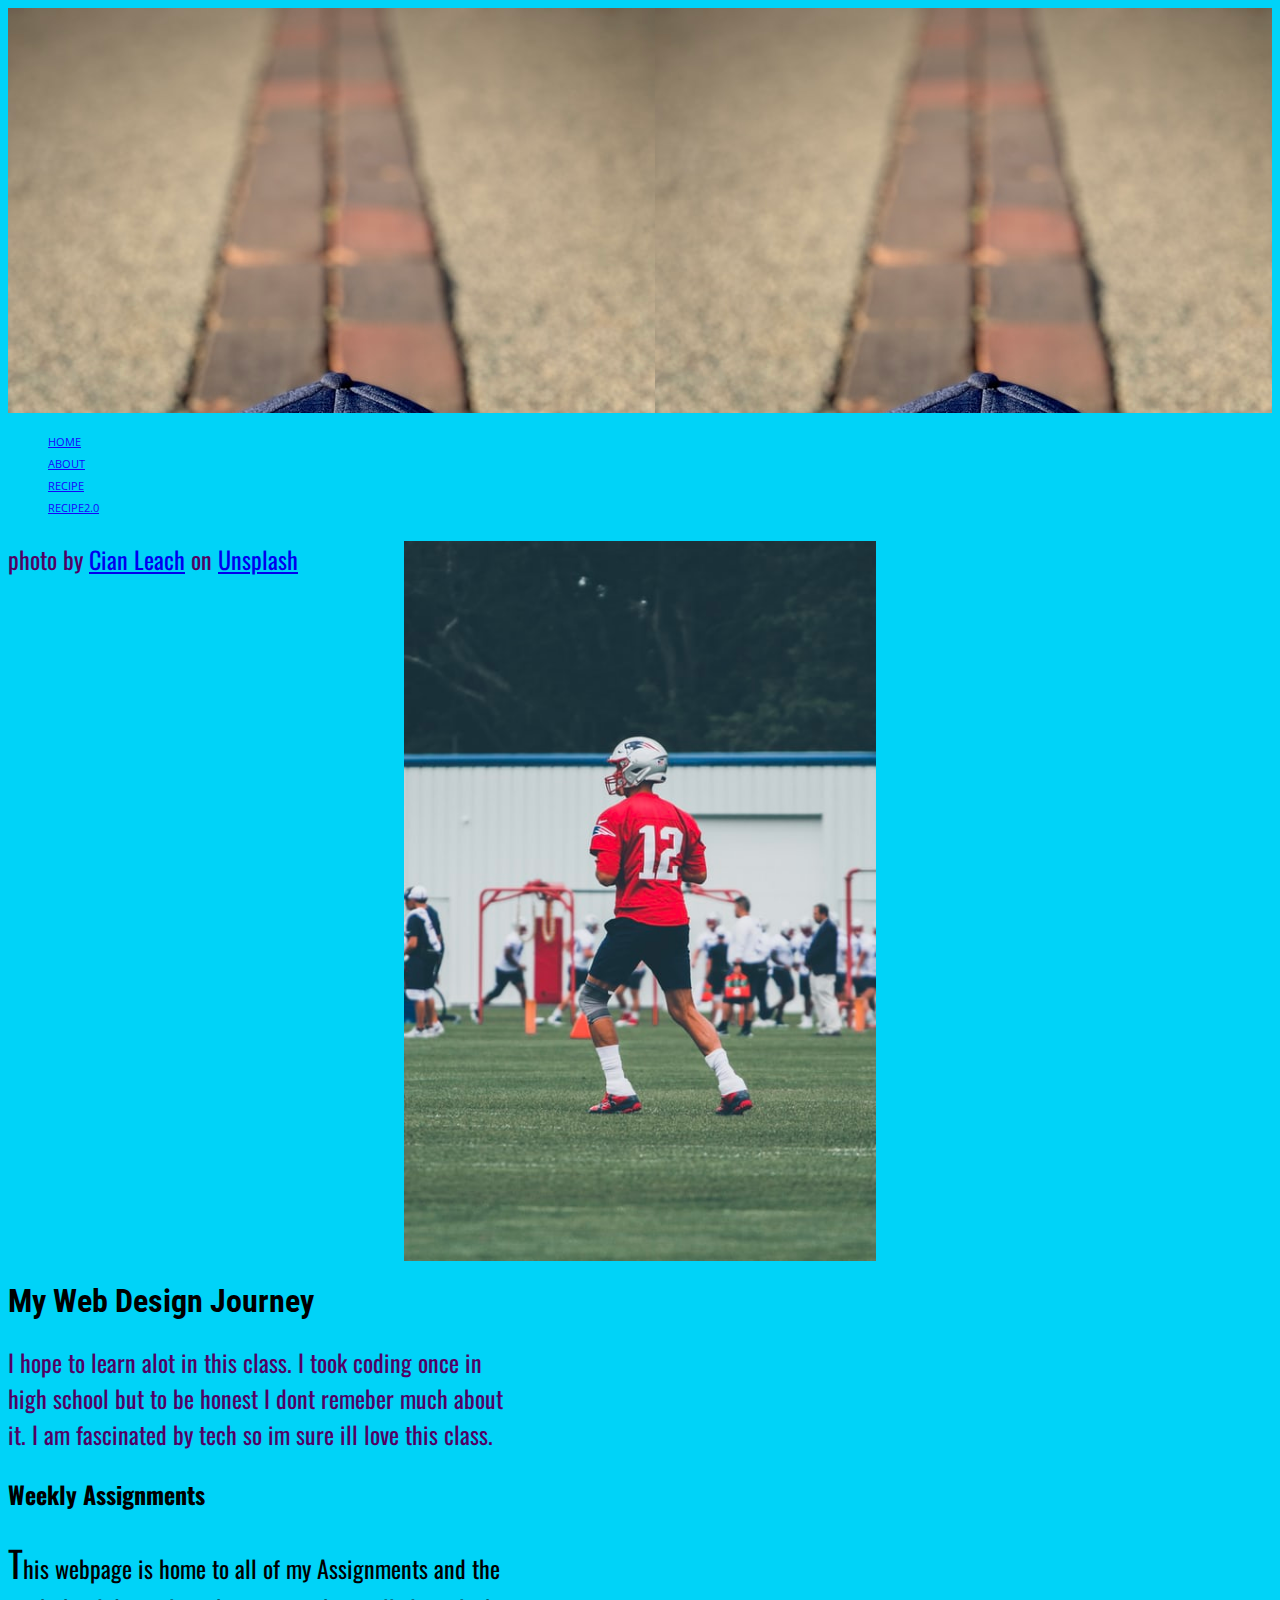
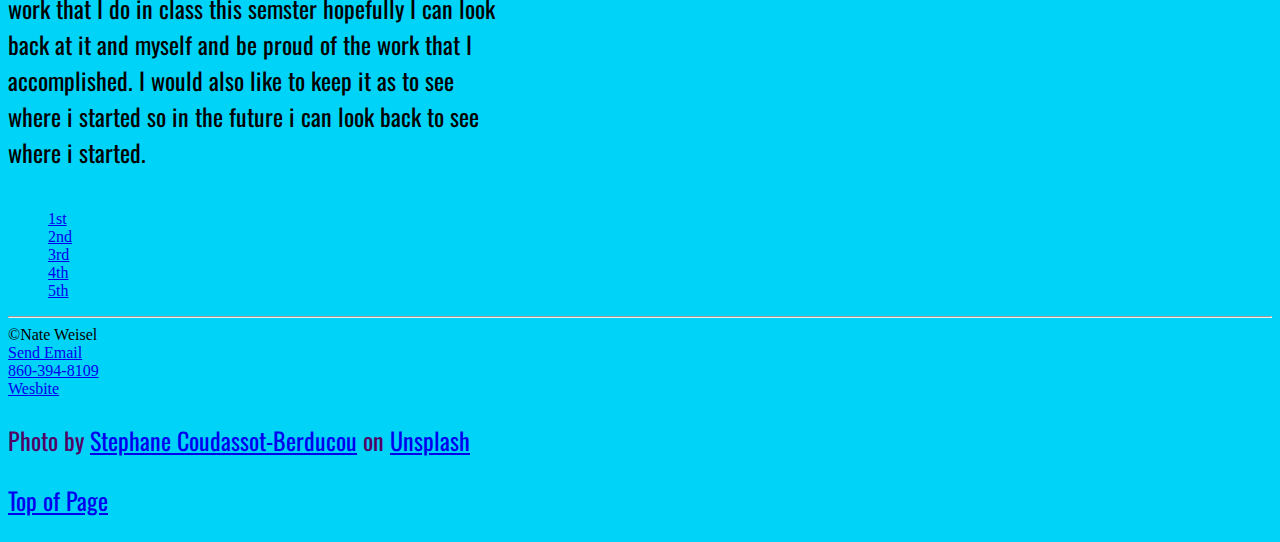
<file: index.html>
<nav>
<!DOCTYPE html>
<html lang="en">
<head>
    <meta charset="UTF-8">
    <meta http-equiv="X-UA-Compatible" content="IE=edge">
    <meta name="viewport" content="width=device-width, initial-scale=1.0">
    <link rel="preconnect" href="https://fonts.googleapis.com">
    <link rel="preconnect" href="https://fonts.gstatic.com" crossorigin>
    <link rel="icon" href="/favicon/favicon-16x16.png">
    <link href="https://fonts.googleapis.com/css2?family=Open+Sans+Condensed:wght@700&family=Oswald:wght@300;600&family=Roboto+Condensed:wght@300&display=swap" rel="stylesheet">
    <title>Home</title> 
    
    <link rel="stylesheet" href="/css/index.css">
    
</head>

<body>
    <div class="icon-row-1"></div>

    <nav id="main-nav">
        <ul>
            <li><a href="index.html">Home</a></li>
            <li><a href="about.html">About</a></li>
            <li><a href="recipe.html">Recipe</a></li>
            <li><a href="grid-flex-recipe.html">Recipe2.0</a></li>
        </ul>
    </nav>
    <header>
       <p><span class="brady">photo by <a href="https://unsplash.com/@cianleach?utm_source=unsplash&utm_medium=referral&utm_content=creditCopyText">Cian Leach</a> on <a href="https://unsplash.com/s/photos/patriots?utm_source=unsplash&utm_medium=referral&utm_content=creditCopyText">Unsplash</a>
        
    </span></p> 

    </header>
        <div class="fade">
        <h1 id="top">My Web Design Journey</h1>
        
        <p>I hope to learn alot in this class. I took coding once in high school but to be honest I dont remeber much about it. I am fascinated by tech so im sure ill love this class. </p>
        

    <h2>Weekly Assignments</h2>
    
        <p class="webpage-assignments">This webpage is home to all of my Assignments and the work that I do in class this semster hopefully I can look back at it and myself and be proud of the work that I accomplished. I would also like to keep it as to see where i started so in the future i can look back to see where i started.  </p>
        </div>
        <section>
            <ul>
                <li><a href="index.html">1st</a></li>
                <li><a href="about.html">2nd</a></li>
                <li><a href="recipe.html">3rd</a></li>
                <li><a href="form.html">4th</a></li>
                <li><a href="https://nateschoolwork.netlify.app/">5th</a></li>
            
            </ul>
        </section>
        <hr>
        <footer> &copy;Nate Weisel
        <br>
        <a href = "mailto: Weisel.nate@gmail.com">Send Email</a>
        <br>
        <a href="tel:860-394-8109">860-394-8109</a>
        <br>
        <a href="https://nateschoolwork.netlify.app/"> Wesbite</a>
            <p>Photo by <a href="https://unsplash.com/@hi_i_am_steph?utm_source=unsplash&utm_medium=referral&utm_content=creditCopyText">Stephane Coudassot-Berducou</a> on <a href="https://unsplash.com/s/photos/patriots?utm_source=unsplash&utm_medium=referral&utm_content=creditCopyText">Unsplash</a>
            </p>
        </footer>
        <p><a href="#top">Top of Page</a></p>
</body>
</nav>
</file>
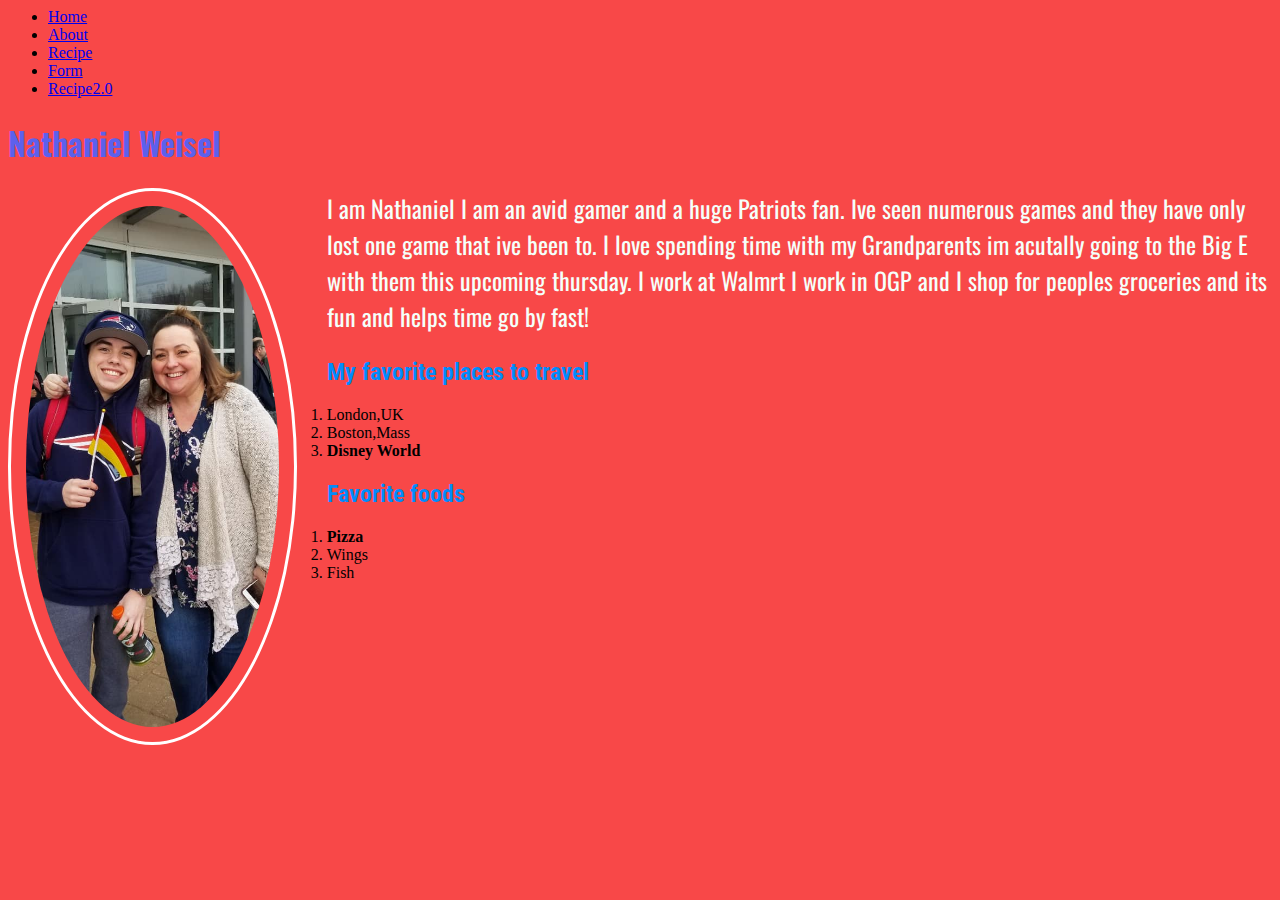
<file: about.html>
<nav></nav>
<!DOCTYPE html>
<html lang="en">
<head>
    <meta charset="UTF-8">
    <meta http-equiv="X-UA-Compatible" content="IE=edge">
    <meta name="viewport" content="width=device-width, initial-scale=1.0">
    <link rel="preconnect" href="https://fonts.googleapis.com">
<link rel="preconnect" href="https://fonts.gstatic.com" crossorigin>
<link href="https://fonts.googleapis.com/css2?family=Open+Sans+Condensed:wght@700&family=Oswald:wght@300;600&family=Roboto+Condensed:wght@300&display=swap" rel="stylesheet">
    <link rel="icon" href="/favicon/favicon-16x16.png">
    <title>About Me</title>
    <link rel="stylesheet" href="css/about.css">
</head>

    <body>
        <nav id="main.nav">
            <ul>
                <li><a href="index.html">Home</a></li>
                <li><a href="about.html">About</a></li>
                <li><a href="recipe.html">Recipe</a></li>
                <li><a href="form.html">Form</a></li>
                <li><a href="grid-flex-recipe.html">Recipe2.0</a></li>
            </ul>
        </nav>
        <article class="Bio-me">
        <h1>Nathaniel Weisel</h1>

        <img class="bio-pic" src="/img/60590430_2380177695550002_6325706878126915584_n.jpg" alt="Me and my mom">

        <p class="about-me">I am Nathaniel I am an avid gamer and a huge Patriots fan. Ive seen numerous games and they have only lost one game that ive been to. I love spending time with my Grandparents im acutally going to the Big E with them this upcoming thursday. I work at Walmrt I work in OGP and I shop for peoples groceries and its fun and helps time go by fast!</p>

        </article>
        <h2 class="fave-place">My favorite places to travel</h2>

        <ol>
            <li>London,UK</li>
            <li>Boston,Mass</li>
            <li><strong>Disney World</strong> </li>
        </ol>

        <h2>Favorite foods</h2>

        <ol>
            <li><strong>Pizza</strong></li>
            <li>Wings</li>
            <li>Fish</li>
        </ol>
        
    </body>
</html>
</file>
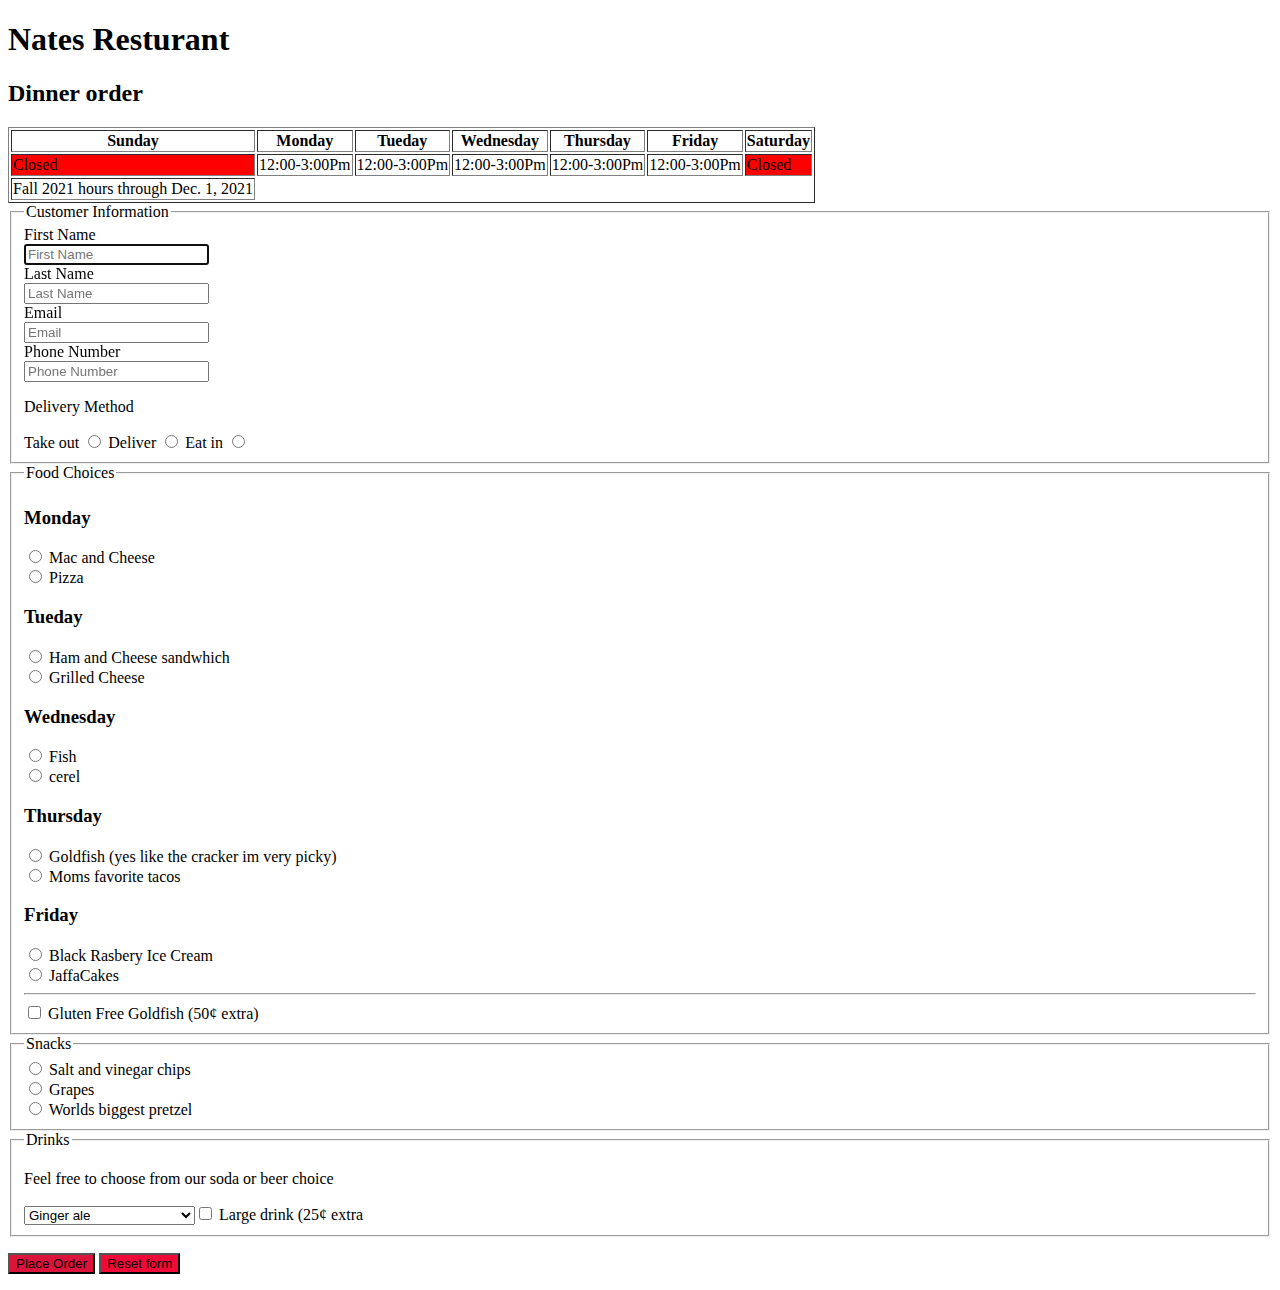
<file: form.html>
<!DOCTYPE html>
<html lang="en">
<head>
    <meta charset="UTF-8">
    <meta http-equiv="X-UA-Compatible" content="IE=edge">
    <meta name="viewport" content="width=device-width, initial-scale=1.0">
    <link rel="icon" href="/favicon/favicon-16x16.png">
    <title>Nates Resturant</title>
</head>
<body>
    <h1>Nates Resturant</h1>
    <h2>Dinner order </h2>

    <p></p>

    <table border="1">
      <thead>
          <tr>
          <th>Sunday</th>
          <th>Monday</th>
          <th>Tueday</th>
          <th>Wednesday</th>
          <th>Thursday</th>
          <th>Friday</th>
          <th>Saturday</th>
      </tr>
    </thead>
    

    <tbody>
        <tr>
        <td bgcolor="red">Closed</td>
        <td>12:00-3:00Pm</td>
        <td>12:00-3:00Pm</td>
        <td>12:00-3:00Pm</td>
        <td>12:00-3:00Pm</td>
        <td>12:00-3:00Pm</td>
        <td bgcolor=" red">Closed</td>
    </tr>

    <tr>
        	<td colspan=”7”>Fall 2021 hours through Dec. 1, 2021</td>
    </tr>
</tbody>
    </table>

    <form name="dinner-option" method="POST" data-netlify="true">

        <fieldset>
           <legend>Customer Information</legend> 

           <label for="firstName">First Name</label><br>
           <input type="text" id="firstName" required="required" placeholder="First Name" autofocus><br>

           <label for="lastname">Last Name</label><br>
           <input type="text" id="lastName" required="required" placeholder="Last Name"><br>

           <label for="email">Email</label><br>
           <input type="text" id="email" required="required" placeholder="Email"><br>
           
           <label for="phone">Phone Number</label><br>
           <input type="text" id="phoneNumber" required="required" placeholder="Phone Number">

           <p>Delivery Method</p>
            <label for="to-go">Take out</label>
           <input type="radio" name="delivery" id="delivery" value="to-go">

           <label for="deliver-to">Deliver</label>
           <input type="radio" name="delivery" id="delivery" value="deliver-to">

           <label for="eat-in">Eat in</label>
           <input type="radio" name="delivery" id="delivery" value="eat-in">
        
        </fieldset>


        <fieldset>
            <legend>Food Choices</legend>

            <h3>Monday</h3>
            <input type="radio" id="macncheese" name="choice" value="macncheese">
            <label for="macncheese">Mac and Cheese</label><br>
            <input type="radio" id="pizza" name="choice" value="pizza">
            <label for="pizza">Pizza</label><br>

            <h3>Tueday</h3>
            <input type="radio" id="hamcheese" name="choice" value="hamcheese">
            <label for="hamcheese">Ham and Cheese sandwhich</label><br>
            <input type="radio" id="grillcheese" name="choice" value="grillcheese">
            <label for="grillcheese">Grilled Cheese</label><br>

            <h3>Wednesday</h3>
            <input type="radio" id="fish" name="choice" value="fish">
            <label for="fish">Fish</label><br>
            <input type="radio" id="cerel" name="choice" value="cerel">
            <label for="cerel">cerel</label><br>

            <h3>Thursday</h3>
            <input type="radio" id="goldfish" name="choice" value="goldfish">
            <label for="goldfish">Goldfish (yes like the cracker im very picky)</label><br>
            <input type="radio" id="tacos" name="choice" value="tacos">
            <label for="tacos">Moms favorite tacos</label><br>

            <h3>Friday</h3>
            <input type="radio" id="ice-cream" name="choice" value="ice-cream">
            <label for="ice-cream">Black Rasbery Ice Cream</label><br>
            <input type="radio" id="jaffaCakes" name="choice" value="jaffaCakes">
            <label for="jaffaCakes">JaffaCakes</label><br>


            <hr>

            <input type="checkbox" id="gf-option" name="gf-option" value="gf-option">
            <label for="gf-option">Gluten Free Goldfish (50&cent; extra)</label><br>






        </fieldset>

        <fieldset>
            <legend>Snacks</legend>

            <input type="radio" id="chips" name="snack" value="chips">
            <label for="chips">Salt and vinegar chips</label><br>

            <input type="radio" id="grapes" name="snack" value="grapes">
            <label for="grapes">Grapes</label><br>

            <input type="radio" id="pretzel" name="snack" value="pretzel">
            <label for="pretzel">Worlds biggest pretzel</label><br>

            </fieldset>

            <fieldset>
                <legend>Drinks</legend>
                <label for="drinks"></label>

                <p> Feel free to choose from our soda or beer choice</p>

                    <select name="drinks" id="drinks">
                        <optgroup label="soda">
                            <option>Ginger ale</option>
                            <option>Coke Vanilla</option>
                            <option>Sprite</option>
                            <option>Coke</option>
                            <option>Lemonade</option>
                            <option>Root beer</option>
                        </optgroup>

                        <optgroup label="beer">
                            <option>Bud light</option>
                            <option>White Claw</option>
                            <option>Modelo</option>
                            <option>Shipyard Pumpkin ale</option>
                            <option>Mikes Hard Lemonade</option>
                        </optgroup>
                        
                        <br>
                        <input type="checkbox" id="lg-drink" name="lg-drink" value="lg-drink">
                        <label for="lg-drink">Large drink (25&cent; extra</label><br> 

                </fieldset>

                <p>
                <button style="background-color: crimson;"
                onclick="Alert(Order Placed)">Place Order</button>
                <button style="background-color: rgb(241, 9, 55);"
                onclick="Alert(Form Reset)">Reset form</button>
                </p>

            </form>


    
</body>
</html>
</file>
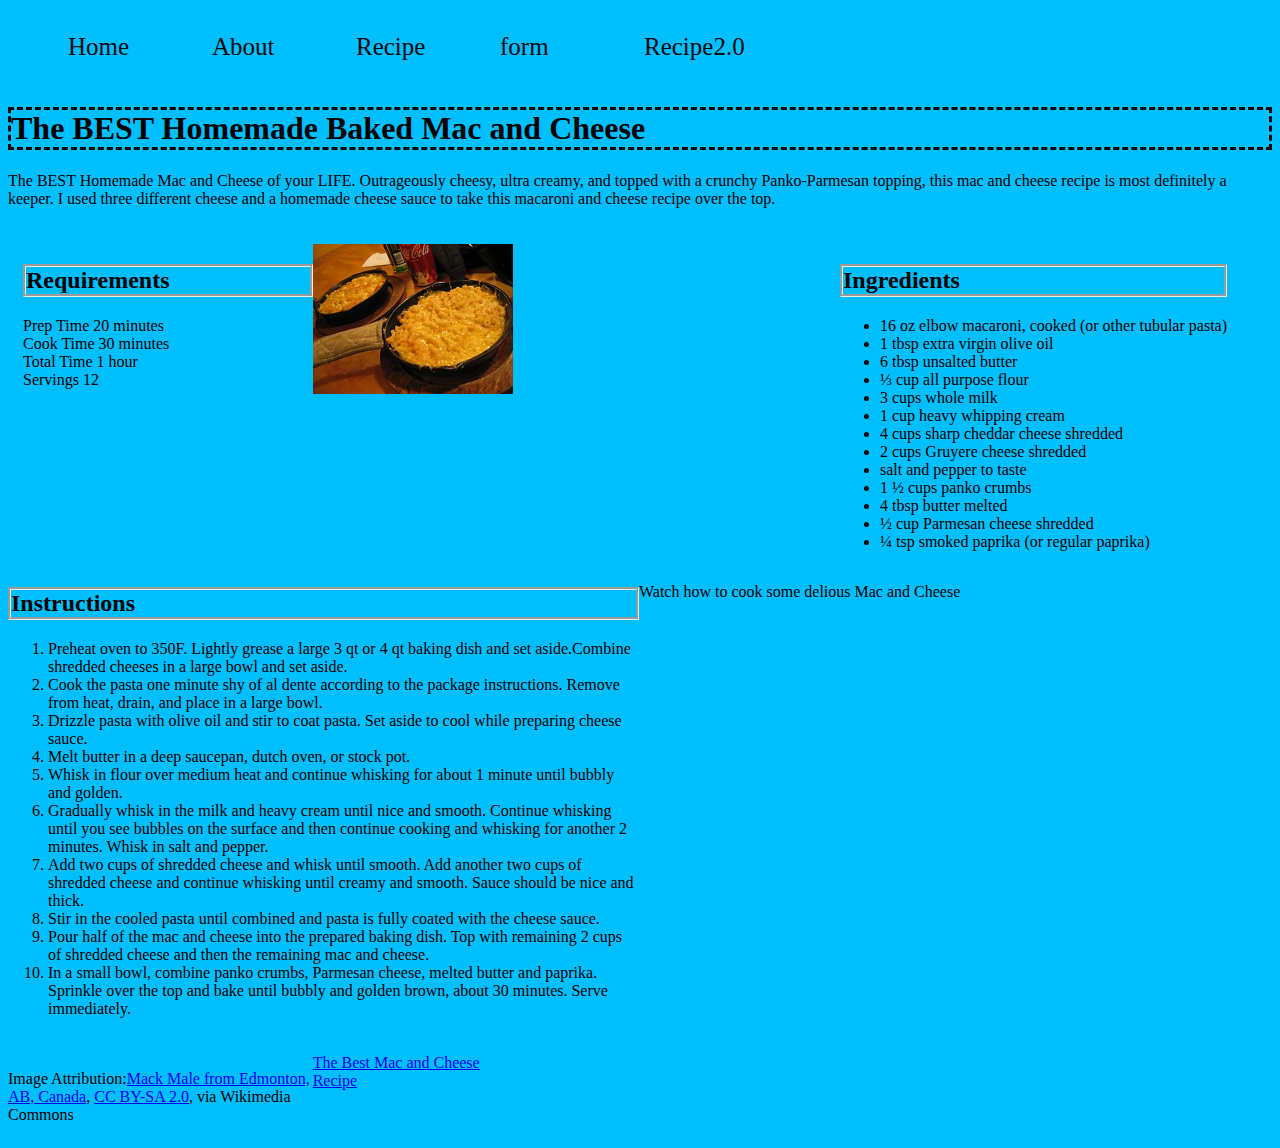
<file: grid-flex-recipe.html>
<nav></nav>
<!DOCTYPE html>
<html lang="en">
<head>
    <meta charset="UTF-8">
    <meta http-equiv="X-UA-Compatible" content="IE=edge">
    <meta name="viewport" content="width=device-width, initial-scale=1.0">
    <title>Mac N Cheese Recipe</title>
    <link rel="stylesheet" href="/css/grid-flex-recipe.css">
</head>
<body>
   
   <div id="wrapper">
    <div class="navbar">
    
    <nav>
        <ul>
            <li><a href="index.html">Home</a></li>
            <li><a href="about.html">About</a></li>
            <li><a href="recipe.html">Recipe</a></li>
            <li><a href="form.html">form</a></li>
            <li><a href="grid-flex-recipe.html">Recipe2.0</a></li>
            
        </ul>
    </nav>
</div>


<main class="Box">
        <header class="row1-center">
    <h1>The BEST Homemade Baked Mac and Cheese</h1>
   <p>The BEST Homemade Mac and Cheese of your LIFE. Outrageously cheesy, ultra creamy, and topped with a crunchy Panko-Parmesan topping, this mac and cheese recipe is most definitely a keeper. I used three different cheese and a homemade cheese sauce to take this macaroni and cheese recipe over the top. </p>
    </header>   
    
<article class="row2-left">
    <h2>Requirements</h2>
         <p>Prep Time 20 minutes<br>
        Cook Time 30 minutes<br>
        Total Time 1 hour<br>
        Servings 12<br>
    </p>
</article>


<article class="row2-center">
    <img src="img/Mac and Cheese-256px.jpg" alt="Mac And Cheese in a pan next to some Coke" width="200">
</article>
 
 <article class="row2-right">
     <h2>Ingredients</h2>
        <ul>
            <li>16 oz elbow macaroni, cooked (or other tubular pasta)</li>
            <li>1 tbsp extra virgin olive oil</li>
            <li>6 tbsp unsalted butter</li>
            <li>&frac13; cup all purpose flour</li>
            <li>3 cups whole milk</li>
            <li>1 cup heavy whipping cream</li>
            <li>4 cups sharp cheddar cheese shredded</li>
            <li>2 cups Gruyere cheese shredded</li>
            <li>salt and pepper to taste</li>
            <li>1 &frac12; cups panko crumbs</li>
            <li>4 tbsp butter melted</li>
            <li>&frac12; cup Parmesan cheese shredded</li>
            <li>&frac14; tsp smoked paprika (or regular paprika)</li>
        </ul>
 </article>


 <artlicle class="row3-center">
     <h2>Instructions</h2>
     <ol>
         <li>Preheat oven to 350F. Lightly grease a large 3 qt or 4 qt baking dish and set aside.Combine shredded cheeses in a large bowl and set aside.</li>
         <li>Cook the pasta one minute shy of al dente according to the package instructions. Remove from heat, drain, and place in a large bowl.</li>
         <li>Drizzle pasta with olive oil and stir to coat pasta. Set aside to cool while preparing cheese sauce.</li>
         <li>Melt butter in a deep saucepan, dutch oven, or stock pot.</li>
         <li>Whisk in flour over medium heat and continue whisking for about 1 minute until bubbly and golden.</li>
         <li>Gradually whisk in the milk and heavy cream until nice and smooth. Continue whisking until you see bubbles on the surface and then continue cooking and whisking for another 2 minutes. Whisk in salt and pepper.</li>
         <li>Add two cups of shredded cheese and whisk until smooth. Add another two cups of shredded cheese and continue whisking until creamy and smooth. Sauce should be nice and thick.
         </li>
         <li>Stir in the cooled pasta until combined and pasta is fully coated with the cheese sauce.</li>
         <li>Pour half of the mac and cheese into the prepared baking dish. Top with remaining 2 cups of shredded cheese and then the remaining mac and cheese.</li>
         <li>In a small bowl, combine panko crumbs, Parmesan cheese, melted butter and paprika. Sprinkle over the top and bake until bubbly and golden brown, about 30 minutes. Serve immediately.</li>
     </ol>
 </artlicle>


 <article class="row3-right">
     <p>Watch how to cook some delious Mac and Cheese</p>
     <iframe width="560" height="315" src="https://www.youtube.com/embed/snsEjQKO-s8" title="YouTube video player" frameborder="0" allow="accelerometer; autoplay; clipboard-write; encrypted-media; gyroscope; picture-in-picture" allowfullscreen></iframe>
 </article>

 <p> Image Attribution:<a href="https://commons.wikimedia.org/wiki/File:Mac_%26_Cheese_(2126308410).jpg">Mack Male from Edmonton, AB, Canada</a>, <a href="https://creativecommons.org/licenses/by-sa/2.0">CC BY-SA 2.0</a>, via Wikimedia Commons </p>


 <a href="https://www.momontimeout.com/best-homemade-baked-mac-and-cheese-recipe/">The Best Mac and Cheese Recipe</a>
</body>
</div>
</html>
</file>
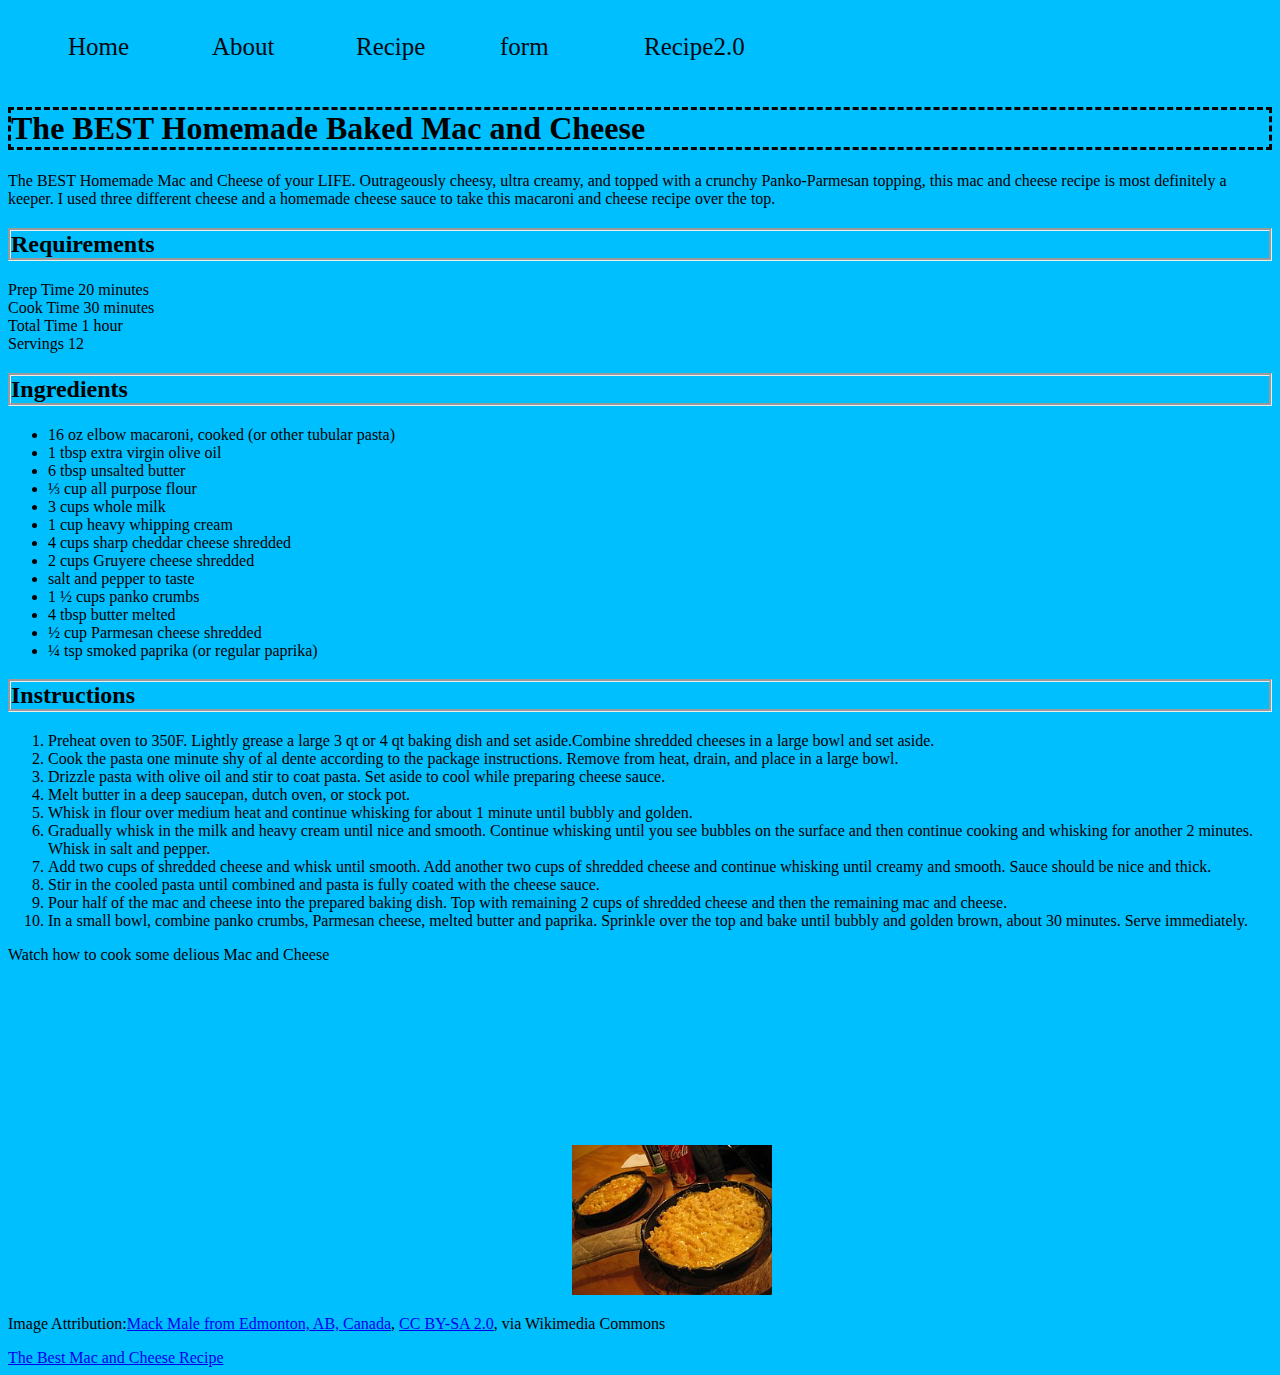
<file: recipe.html>
<nav></nav>
<!DOCTYPE html>
<html lang="en">
<head>
    <meta charset="UTF-8">
    <meta http-equiv="X-UA-Compatible" content="IE=edge">
    <meta name="viewport" content="width=device-width, initial-scale=1.0">
    <title>Mac N Cheese Recipe</title>
    <link rel="stylesheet" href="/css/recipe.css">
</head>
<body>
    <div class="navbar">
    <nav>
        <ul>
            <li><a href="index.html">Home</a></li>
            <li><a href="about.html">About</a></li>
            <li><a href="recipe.html">Recipe</a></li>
            <li><a href="form.html">form</a></li>
            <li><a href="grid-flex-recipe.html">Recipe2.0</a></li>
        </ul>
    </nav>
</div>
    
   


   <h1>The BEST Homemade Baked Mac and Cheese</h1>
   <p>The BEST Homemade Mac and Cheese of your LIFE. Outrageously cheesy, ultra creamy, and topped with a crunchy Panko-Parmesan topping, this mac and cheese recipe is most definitely a keeper. I used three different cheese and a homemade cheese sauce to take this macaroni and cheese recipe over the top. </p>

   <h2>Requirements</h2>
   <p> Prep Time 20 minutes<br>
    Cook Time 30 minutes<br>
    Total Time 1 hour<br>
    Servings 12<br>
</p>
    <div class="wrapper"></div>
    <h2>Ingredients</h2>
    <ul>
        <li>16 oz elbow macaroni, cooked (or other tubular pasta)</li>
        <li>1 tbsp extra virgin olive oil</li>
        <li>6 tbsp unsalted butter</li>
        <li>&frac13; cup all purpose flour</li>
        <li>3 cups whole milk</li>
        <li>1 cup heavy whipping cream</li>
        <li>4 cups sharp cheddar cheese shredded</li>
        <li>2 cups Gruyere cheese shredded</li>
        <li>salt and pepper to taste</li>
        <li>1 &frac12; cups panko crumbs</li>
        <li>4 tbsp butter melted</li>
        <li>&frac12; cup Parmesan cheese shredded</li>
        <li>&frac14; tsp smoked paprika (or regular paprika)</li>
    </ul>

    <h2>Instructions</h2>

    <ol>
        <li>Preheat oven to 350F. Lightly grease a large 3 qt or 4 qt baking dish and set aside.Combine shredded cheeses in a large bowl and set aside.</li>
        <li>Cook the pasta one minute shy of al dente according to the package instructions. Remove from heat, drain, and place in a large bowl.</li>
        <li>Drizzle pasta with olive oil and stir to coat pasta. Set aside to cool while preparing cheese sauce.</li>
        <li>Melt butter in a deep saucepan, dutch oven, or stock pot.</li>
        <li>Whisk in flour over medium heat and continue whisking for about 1 minute until bubbly and golden.</li>
        <li>Gradually whisk in the milk and heavy cream until nice and smooth. Continue whisking until you see bubbles on the surface and then continue cooking and whisking for another 2 minutes. Whisk in salt and pepper.</li>
        <li>Add two cups of shredded cheese and whisk until smooth. Add another two cups of shredded cheese and continue whisking until creamy and smooth. Sauce should be nice and thick.
        </li>
        <li>Stir in the cooled pasta until combined and pasta is fully coated with the cheese sauce.</li>
        <li>Pour half of the mac and cheese into the prepared baking dish. Top with remaining 2 cups of shredded cheese and then the remaining mac and cheese.</li>
        <li>In a small bowl, combine panko crumbs, Parmesan cheese, melted butter and paprika. Sprinkle over the top and bake until bubbly and golden brown, about 30 minutes. Serve immediately.</li>





    </ol>
</div>
    <p>Watch how to cook some delious Mac and Cheese</p>
    <iframe width="560" height="315" src="https://www.youtube.com/embed/snsEjQKO-s8" title="YouTube video player" frameborder="0" allow="accelerometer; autoplay; clipboard-write; encrypted-media; gyroscope; picture-in-picture" allowfullscreen></iframe>

<img src="img/Mac and Cheese-256px.jpg" alt="Mac And Cheese in a pan next to some Coke" width="200">

   <p> Image Attribution:<a href="https://commons.wikimedia.org/wiki/File:Mac_%26_Cheese_(2126308410).jpg">Mack Male from Edmonton, AB, Canada</a>, <a href="https://creativecommons.org/licenses/by-sa/2.0">CC BY-SA 2.0</a>, via Wikimedia Commons </p>


   <a href="https://www.momontimeout.com/best-homemade-baked-mac-and-cheese-recipe/">The Best Mac and Cheese Recipe</a>
</body>
</html>
</file>
<file: css/index.css>
/* CSS reset */
html {
    box-sizing : border-box ;
  }

* ,
* : before ,
* : after {
    box-sizing : inherit ;
}
 /* end of CSS reset */

 /*google fonts
 font-family: 'Open Sans Condensed', sans-serif;
font-family: 'Oswald', sans-serif;
font-family: 'Roboto Condensed', sans-serif;
*/
body  {
    background-color: rgb(0, 211, 248);
}
li{
    list-style-type: none;
}
.icon-row-1{
    height: 45vh;
    background-image:url(/img/photo-1575326595805-0be215978a71.jpg);
    background-repeat: repeat-x;
}
#main-nav {
    font-family: 'Open Sans Condensed', sans-serif;
    font-variant-caps: all-small-caps;
}
#main-nav a:link {
    color: rgb(21, 5, 252);
    
}
#main-nav a:visited {
    color: rgb(0, 5, 0);
}
#main-nav a:hover {
    color: mediumblue;
    background-color: navy;
}
header {
    height: 80vh;
    background-image:url(/img/photo-1602187956602-576d568cd959.jpg);
    background-repeat: no-repeat;
    background-size: contain;
    background-position: center;
}
h1 {
    font-size: 2rem;
    font-family: 'Roboto Condensed', sans-serif;
    color: rgb(0, 0, 0);

}
p {
    width: 500px;
    line-height: 1.5;
}
h2 + p::first-letter {
    color: rgb(0, 0, 0);
    font-size: 150%;
}

h2 {
    font-size: 1.5rem;
    font-family: 'Oswald', sans-serif;
    color: rgb(0, 0, 0);
}

p {
    font-family: 'Oswald', sans-serif;
    font-size: 1.5rem;
    color: rgb(80, 0, 100);
}

.webpage-assignments {color: rgb(0, 0, 0);}


.fade {
    display: inline-block;
    font-family: -apple-system, BlinkMacSystemFont, 'Segoe UI', Roboto, Oxygen, Ubuntu, Cantarell, 'Open Sans', 'Helvetica Neue', sans-serif;
    font-size: 180px;
    color: black;
    animation: fadeIn linear 6s;
    -webkit-animation: fadeIn linear 6s;
    -o-animation: fadeIn linear 6s;
    -ms-zoom-animation: fadeIn 6s;

}
@keyframes fadeIn {
    0% {opacity: 0;}
    100% {opacity: 1;}

}
@-moz-keyframes fadeIn {
    0% {opacity: 0;}
    100% 
}
@-webkit-keyframes fadeIn {
    0% {opacity: 0;}
    100% {opacity: 1;}
}
@-o-keyframes fadeIn {
    0% {opacity: 0;}
    100% {opacity: 1;}
}
@-ms-keyframes fadeIn {
    0% {opacity: 0;}
    100% {opacity: 1;}
}
</file>
<file: css/about.css>
/* about css*/

/* CSS reset */
html {
    box-sizing : border-box ;
  }

* ,
* : before ,
* : after {
    box-sizing : inherit ;
}
 /* end of CSS reset */
 /*google fonts
 font-family: 'Open Sans Condensed', sans-serif;
font-family: 'Oswald', sans-serif;
font-family: 'Roboto Condensed', sans-serif;
*/

body  {
    background-color: rgb(248, 72, 72);
}

#main-nav {
    font-family: 'Open Sans Condensed', sans-serif;
    font-variant-caps: all-small-caps;
    font-size: 1.1rem;
}

h1 {
    font-size: 2rem;
    font-family: 'Oswald', sans-serif;
    color: rgb(93, 96, 236);

}

h2 {
    font-size: 1.5rem;
    font-family: 'Roboto Condensed', sans-serif;
    color: rgb(1, 139, 252);
}

p {
    font-family: 'Oswald', sans-serif;
    font-size: 1.5rem;
    color: rgb(0, 255, 234);
}
.about-me {color: mintcream;}

.bio-pic {
    max-width: 20%;
    margin-right: 30px;
    border: 3px solid white;
    padding: 15px;
    max-height: 30%;
    float: left;
    border-radius: 50%;
    
}
.fave-place {
    float: none;
}
</file>
<file: css/grid-flex-recipe.css>
/* CSS reset */
html {
    box-sizing : border-box ;
  }

* ,
* : before ,
* : after {
    box-sizing : inherit ;
}
 /* end of CSS reset */

body {
    background-color: deepskyblue;
}
.navbar ul{
    list-style: none;
    background: local;
    padding 0;
    margin: 0;

}
.navbar li{
    display: inline-block;
}
.navbar a{
    text-decoration: none;
    color: rgb(0, 8, 15);
    width: 100px;
    display: block;
    padding: 25px 20px;
    font-size: 25;
}
.wrapper {
    margin: 0 auto;
    width: 1000px;
}
p.mix{
    border-style: dotted dashed solid double;
}
h1 {
    border-style: dashed;
}
h2 { 
    border-style: groove;
}
.box {
    display: grid;
    grid-template-areas:
    "header header header header header"
    "specs image image image supplies"
    " instructions instructions instructions directions directions"
    "nutrition nutrition nutrition video video"
    "footer footer footer footer footer";
}
.row1-center {
    grid-area: header;
    margin-bottom: 20px;
}
.row2-center{
    grid-area: image;
    padding-bottom: 20px;
}

.row2-left{
    grid-area: specs;
    padding-left: 15px;
}
.row2-right{
    grid-area: supplies;
    padding-right: 45px;
    

}
.row3-center{
    grid-area: instructions;
    padding-bottom: 20px;

}
.row3-right{
    grid-area: directions;
    padding-right: 10px;
}

@media ( max-width:500px ){

    body {
        font-size: 1rem;
    }

    .box {
        display:block;
        width: 75%;

    }
    img {
        border: cyan;
        max-width: 70%;
    }
    p {
        margin: 0%;

    }
    ul {
        padding-top: 0%;
    }
    [class^=row] {
        padding: 0px;
        margin-top: 0;
    }
}
</file>
<file: css/recipe.css>
/* CSS reset */
html {
    box-sizing : border-box ;
  }

* ,
* : before ,
* : after {
    box-sizing : inherit ;
}
 /* end of CSS reset */

body {
    background-color: deepskyblue;
}
.navbar ul{
    list-style: none;
    background: local;
    padding 0;
    margin: 0;

}
.navbar li{
    display: inline-block;
}
.navbar a{
    text-decoration: none;
    color: rgb(0, 8, 15);
    width: 100px;
    display: block;
    padding: 25px 20px;
    font-size: 25;
}
.wrapper {
    margin: 0 auto;
    width: 1000px;
}
p.mix{
    border-style: dotted dashed solid double;
}
h1 {
    border-style: dashed;
}
h2 { 
    border-style: groove;
}
</file>
